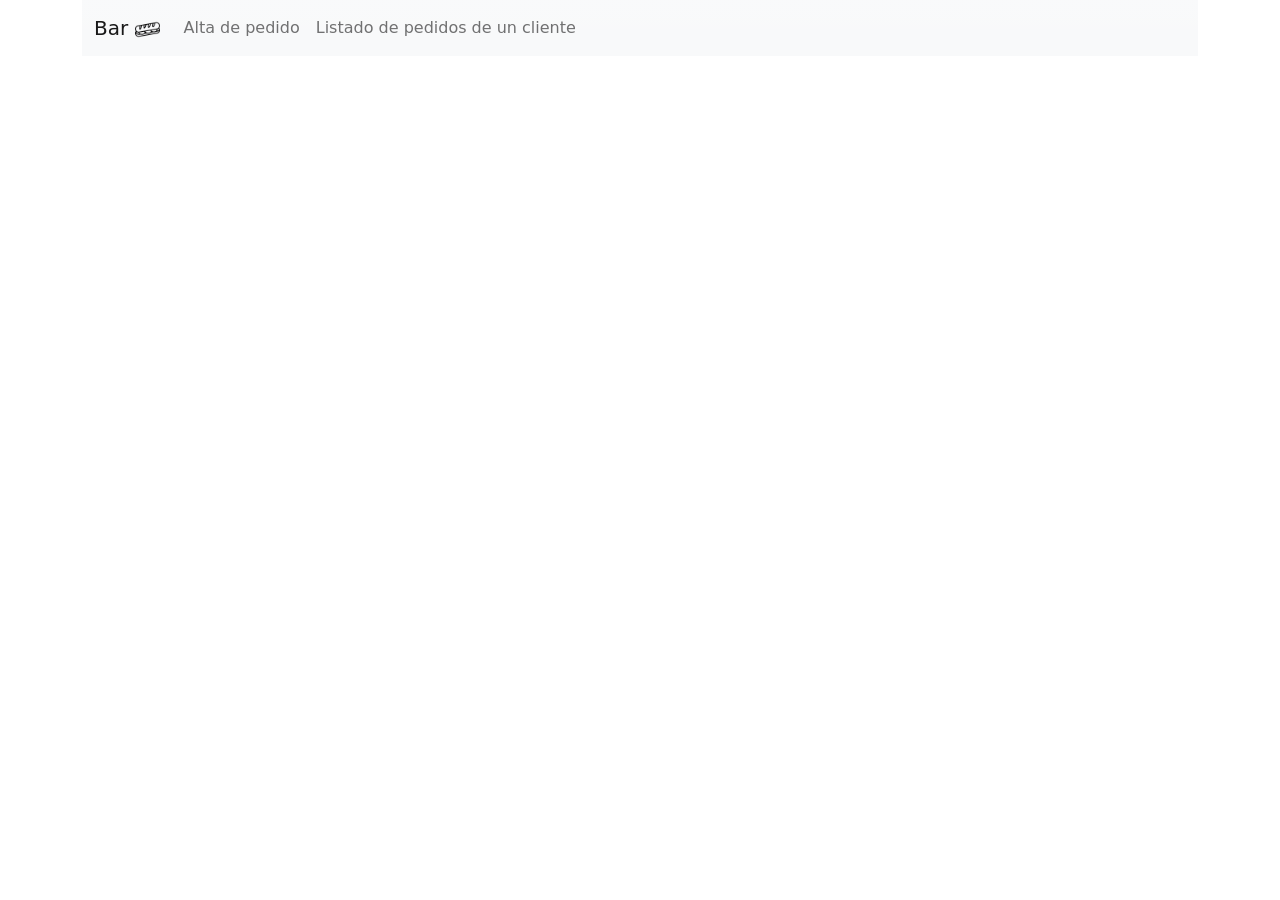
<file: tipoexamen/examenud128112023_resuelto/index.html>
<!DOCTYPE html>
<html lang="es">

<head>
    <meta charset="UTF-8">
    <meta http-equiv="X-UA-Compatible" content="IE=edge">
    <meta name="viewport" content="width=device-width, initial-scale=1.0">
    <!-- favicon -->
    <link rel="icon" type="image/png" href="favicon.png">
    <!-- Bootstrap CSS -->
    <link href="bootstrap/bootstrap.min.css" rel="stylesheet">
    <!-- Estilos propios -->
    <link href="css/estilos.css" rel="stylesheet">

    <!-- <a href="https://www.flaticon.es/iconos-gratis/emparedado" title="emparedado iconos">Emparedado iconos creados por Creaticca Creative Agency - Flaticon</a> -->

    <title>Bar</title>
</head>

<body>
    <div class="container">
        <!-- Barra de navegación -->
        <nav class="navbar navbar-expand-lg bg-gradient bg-light bg-gradient-directional">
            <div class=" container-fluid">
                <a class="navbar-brand">Bar <img src="favicon.png" width="25" /></a>
                <button class="navbar-toggler" type="button" data-bs-toggle="collapse"
                    data-bs-target="#navbarSupportedContent" aria-controls="navbarSupportedContent"
                    aria-expanded="false" aria-label="Toggle navigation">
                    <span class="navbar-toggler-icon"></span>
                </button>
                <div class="collapse navbar-collapse" id="navbarSupportedContent">
                    <ul class="navbar-nav me-auto mb-2 mb-lg-0">
                        <li class="nav-item">
                            <a class="nav-link" href="#" id="mnuAltaPedido">Alta de pedido</a>
                        </li>
                        <li class="nav-item">
                            <a class="nav-link" href="#" id="mnuListadoPedidosCliente">Listado de pedidos de un
                                cliente</a>
                        </li>
                    </ul>
                </div>
            </div>
        </nav>
        <!-- Formularios -->
        <!-- ================================================================
             APARTADO a) (1,5 puntos) Formulario frmAltaPedido con Bootstrap 5
             - Mismo patrón de filas que frmListadoPedidosCliente (row + col-3 / col-4)
             - SIN campo idpedido (AUTO_INCREMENT en la BD)
             ================================================================ -->
        <form name="frmAltaPedido" id="frmAltaPedido">
            <fieldset>
                <!-- Form Name -->
                <legend>Alta de pedido</legend>
                <!-- Text input: nombre del cliente -->
                <div class="row mb-1">
                    <label class="col-3 control-label" for="txtCliente">Nombre del cliente</label>
                    <div class="col-4">
                        <input id="txtCliente" name="txtCliente" placeholder="Nombre del cliente"
                            class="form-control input-md" type="text">
                    </div>
                </div>
                <!-- Select: platos (las <option> se cargan desde codigo.js) -->
                <div class="row mb-1">
                    <label class="col-3 control-label" for="lstPlato">Platos</label>
                    <div class="col-4">
                        <select id="lstPlato" name="lstPlato" class="form-select">
                        </select>
                    </div>
                </div>
                <!-- Radios: unidades 1..9 (mismo name, value obligatorio, el 1 marcado por defecto) -->
                <div class="row mb-1">
                    <span class="col-3 control-label">Unidades</span>
                    <div class="col-9">
                        <div class="form-check form-check-inline">
                            <input class="form-check-input" type="radio" name="radUnidades" id="radUnidades1" value="1" checked>
                            <label class="form-check-label" for="radUnidades1">1</label>
                        </div>
                        <div class="form-check form-check-inline">
                            <input class="form-check-input" type="radio" name="radUnidades" id="radUnidades2" value="2">
                            <label class="form-check-label" for="radUnidades2">2</label>
                        </div>
                        <div class="form-check form-check-inline">
                            <input class="form-check-input" type="radio" name="radUnidades" id="radUnidades3" value="3">
                            <label class="form-check-label" for="radUnidades3">3</label>
                        </div>
                        <div class="form-check form-check-inline">
                            <input class="form-check-input" type="radio" name="radUnidades" id="radUnidades4" value="4">
                            <label class="form-check-label" for="radUnidades4">4</label>
                        </div>
                        <div class="form-check form-check-inline">
                            <input class="form-check-input" type="radio" name="radUnidades" id="radUnidades5" value="5">
                            <label class="form-check-label" for="radUnidades5">5</label>
                        </div>
                        <div class="form-check form-check-inline">
                            <input class="form-check-input" type="radio" name="radUnidades" id="radUnidades6" value="6">
                            <label class="form-check-label" for="radUnidades6">6</label>
                        </div>
                        <div class="form-check form-check-inline">
                            <input class="form-check-input" type="radio" name="radUnidades" id="radUnidades7" value="7">
                            <label class="form-check-label" for="radUnidades7">7</label>
                        </div>
                        <div class="form-check form-check-inline">
                            <input class="form-check-input" type="radio" name="radUnidades" id="radUnidades8" value="8">
                            <label class="form-check-label" for="radUnidades8">8</label>
                        </div>
                        <div class="form-check form-check-inline">
                            <input class="form-check-input" type="radio" name="radUnidades" id="radUnidades9" value="9">
                            <label class="form-check-label" for="radUnidades9">9</label>
                        </div>
                    </div>
                </div>
                <!-- Button -->
                <div class="row mt-3">
                    <div class="offset-3 col-4">
                        <input type="button" id="btnAltaPedido" name="btnAltaPedido"
                            class="btn btn-primary" value="Aceptar" />
                    </div>
                </div>
            </fieldset>
        </form>
        <form name="frmListadoPedidosCliente" id="frmListadoPedidosCliente">
            <fieldset>
                <!-- Form Name -->
                <legend>Listado de pedidos de un cliente</legend>
                <!-- Text input-->
                <div class="row mb-1">
                    <label class="col-3 control-label" for="txtNombreClienteListado">Nombre del cliente</label>
                    <div class="col-4">
                        <input id="txtNombreClienteListado" name="txtNombreClienteListado"
                            placeholder="Nombre del cliente" class="form-control input-md" type="text" step="1">
                    </div>
                </div>
                <!-- Button -->
                <div class="row mt-3">
                    <div class="offset-3 col-4">
                        <input type="button" id="btnListadoPedidosCliente" name="btnListadoPedidosCliente"
                            class="btn btn-primary" value="Aceptar" />
                    </div>
                </div>
            </fieldset>
        </form>

        <!-- Listado -->
        <div id="listado">
            <!-- Mostrar aquí la tabla del listado solicitado -->
            
        </div>

    </div>
    <!-- Bootstrap JS -->
    <script src="bootstrap/bootstrap.min.js"></script>
    <!-- Scripts propios -->
    <script src="js/ajax.js"></script>
    <script src="js/objetos.js"></script>
    <script src="js/codigo.js"></script>
</body>

</html>
</file>
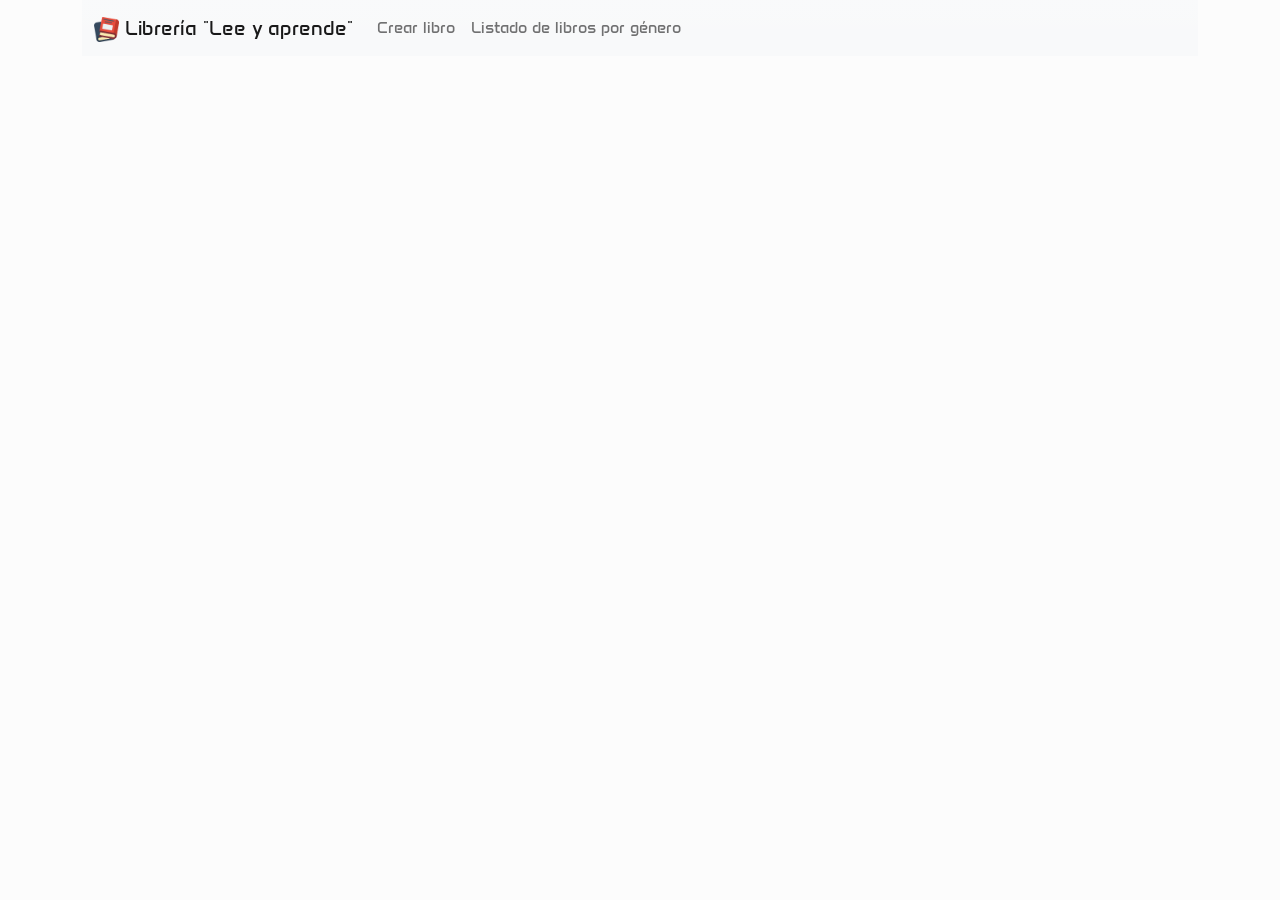
<file: tipoexamen/Examen_11-2024_resuelto/Examen_11-2024_resuelto/index.html>
﻿<!DOCTYPE html>
<html lang="es">

<head>
    <meta charset="UTF-8">
    <meta http-equiv="X-UA-Compatible" content="IE=edge">
    <meta name="viewport" content="width=device-width, initial-scale=1.0">
    <!-- favicon -->
    <link rel="icon" type="image/png" href="favicon.png">
    <!-- Bootstrap CSS -->
    <link href="bootstrap/bootstrap.min.css" rel="stylesheet">
    <!-- Estilos propios -->
    <link href="css/estilos.css" rel="stylesheet">


    <title>Examen Librería</title>

</head>

<body>
    <div class="container">
        <!-- Barra de navegación -->
        <nav class="navbar navbar-expand-lg bg-gradient bg-light bg-gradient-directional">
            <div class=" container-fluid">
                <a class="navbar-brand"><img src="favicon.png" width="25" /> Librería "Lee y aprende" </a>
                <button class="navbar-toggler" type="button" data-bs-toggle="collapse"
                    data-bs-target="#navbarSupportedContent" aria-controls="navbarSupportedContent"
                    aria-expanded="false" aria-label="Toggle navigation">
                    <span class="navbar-toggler-icon"></span>
                </button>
                <div class="collapse navbar-collapse" id="navbarSupportedContent">
                    <ul class="navbar-nav me-auto mb-2 mb-lg-0">
                        <li class="nav-item">
                            <a class="nav-link" href="#" id="mnuCrearLibro">Crear libro</a>
                        </li>
                        <li class="nav-item">
                            <a class="nav-link" href="#" id="mnuListado">Listado de libros por género</a>
                        </li>
                    </ul>
                </div>
            </div>
        </nav>
        <!-- Formularios -->
        <div id="formularios">

            <form name="frmCrearLibro" id="frmCrearLibro" role="form" class="d-none">
                <fieldset>
                    <legend>Registrar un libro</legend>
                    <div class="row mb-1">
                        <label class="col-3 control-label" for="txtTitulo">Título</label>
                        <div class="col-4">
                            <input id="txtTitulo" name="txtTitulo" placeholder="Título"
                                class="form-control input-md" type="text" step="1">
                        </div>
                    </div>
                    <div class="row mb-1">
                        <label class="col-3 control-label" for="txtAutor">Autor</label>
                        <div class="col-4">
                            <input id="txtAutor" name="txtAutor" placeholder="Autor"
                                class="form-control input-md" type="text" step="2">
                        </div>
                    </div>
                    <div class="row mb-1">
                        <label class="col-3 control-label" for="txtDescripcion">Descripcion</label>
                        <div class="col-4">
                            <textarea id="txtDescripcion" name="txtDescripcion" placeholder="Descripcion"
                                class="form-control input-md" type="text" step="3"></textarea>
                        </div>
                    </div>
                    <div class="row mb-1">
                        <label class="col-3 control-label" for="txtImagen">Imagen</label>
                        <div class="col-4">
                            <input id="txtImagen" name="txtImagen" placeholder="Url de la imagen de la portada"
                                class="form-control input-md" type="text" step="4">
                        </div>
                    </div>
                    <div class="row mb-3">
                        <label for="lstGenero" class="col-3 form-label">Género</label>
                        <div class="col-3">
                            <select class="form-select" name="lstGenero" id="lstGenero">
                                <!-- Rellenar desplegable de géneros -->
                            </select>
                        </div>
                    </div>

                    <input type="button" class="offset-3 btn btn-primary" name="btnCrearLibro" id="btnCrearLibro" value="Aceptar">
                </fieldset>
            </form>

            <form name="frmListado" id="frmListado" role="form" class="d-none">
                <fieldset>
                    <legend>Listar libros de un género</legend>
                    <div class="row mb-3">
                        <label for="lstGenero" class="form-label">Género</label>
                        <div class="col-3">
                            <select class="form-select" name="lstGenero" id="lstGenero">
                                <!-- Rellenar desplegable de géneros -->
                            </select>
                        </div>
                    </div>

                    <input type="button" class="btn btn-primary" name="btnListado" id="btnListado" value="Aceptar">

                </fieldset>
            </form>

        </div>
    </div>
    <!-- Bootstrap JS -->
    <script src="bootstrap/bootstrap.min.js"></script>
    <!-- Scripts propios -->
    <script src="js/ajax.js"></script>
    <script src="js/objetos.js"></script>
    <script src="js/codigo.js"></script>

    <!-- <a href="https://www.flaticon.es/iconos-gratis/libro" title="libro iconos">Libro iconos creados por Smashicons - Flaticon</a> -->

</body>

</html>
</file>
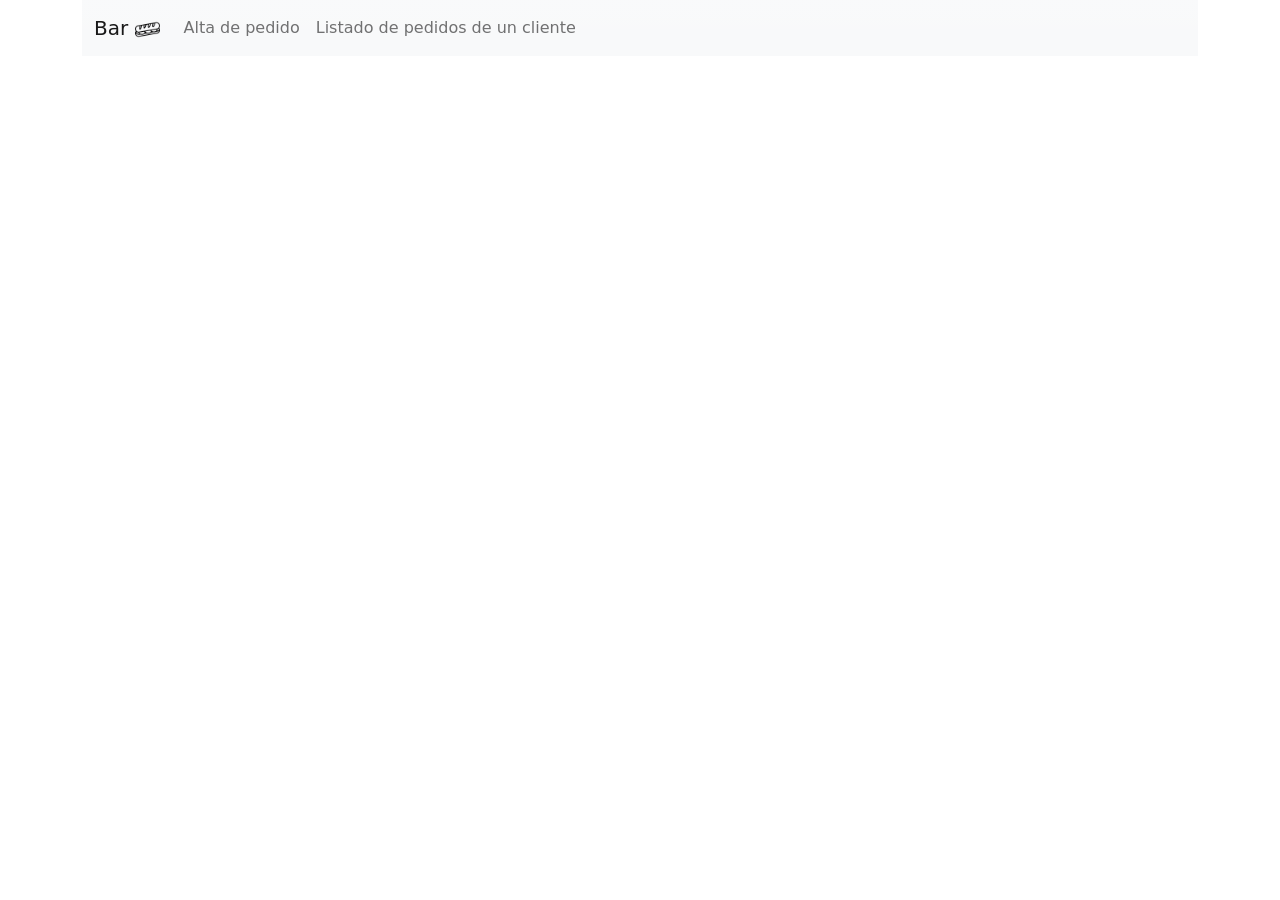
<file: tipoexamen/examenud128112023/examen/index.html>
<!doctype html>
<html lang="es">
  <head>
    <meta charset="UTF-8" />
    <meta http-equiv="X-UA-Compatible" content="IE=edge" />
    <meta name="viewport" content="width=device-width, initial-scale=1.0" />
    <!-- favicon -->
    <link rel="icon" type="image/png" href="favicon.png" />
    <!-- Bootstrap CSS -->
    <link href="bootstrap/bootstrap.min.css" rel="stylesheet" />
    <!-- Estilos propios -->
    <link href="css/estilos.css" rel="stylesheet" />

    <!-- <a href="https://www.flaticon.es/iconos-gratis/emparedado" title="emparedado iconos">Emparedado iconos creados por Creaticca Creative Agency - Flaticon</a> -->

    <title>Bar</title>
  </head>

  <body>
    <div class="container">
      <!-- Barra de navegación -->
      <nav
        class="navbar navbar-expand-lg bg-gradient bg-light bg-gradient-directional"
      >
        <div class="container-fluid">
          <a class="navbar-brand">Bar <img src="favicon.png" width="25" /></a>
          <button
            class="navbar-toggler"
            type="button"
            data-bs-toggle="collapse"
            data-bs-target="#navbarSupportedContent"
            aria-controls="navbarSupportedContent"
            aria-expanded="false"
            aria-label="Toggle navigation"
          >
            <span class="navbar-toggler-icon"></span>
          </button>
          <div class="collapse navbar-collapse" id="navbarSupportedContent">
            <ul class="navbar-nav me-auto mb-2 mb-lg-0">
              <li class="nav-item">
                <a class="nav-link" href="#" id="mnuAltaPedido"
                  >Alta de pedido</a
                >
              </li>
              <li class="nav-item">
                <a class="nav-link" href="#" id="mnuListadoPedidosCliente"
                  >Listado de pedidos de un cliente</a
                >
              </li>
            </ul>
          </div>
        </div>
      </nav>
      <!-- Formularios -->
      <form name="frmAltaPedido" id="frmAltaPedido">
        <!-- Incluir aquí los campos necesarios -->
        <fieldset>
          <legend>Alta de pedido</legend>
          <div class="row mb-2">
            <label class="col-3 col-form-label" for="txtCliente"
              >Nombre del cliente</label
            >
            <div class="col-4">
              <input
                type="text"
                class="form-control"
                id="txtCliente"
                name="tstCliente"
                placeholder="Nombre del cliente"
              />
            </div>
          </div>
          <div class="row mb-2">
            <label class="col-3 col-form-label" for="lstPlato">Platos</label>
            <div class="col-4">
              <select
                class="form-select"
                id="lstPlato"
                name="lstPlato"
              ></select>
            </div>
          </div>
          <div class="row mb-2">
            <label class="col-2 col-form-label">Unidades</label>
            <div class="col-6">
              <div class="form-check form-check-inline">
                <input
                  class="form-check-input"
                  type="radio"
                  name="radUnidades"
                  id="radUnidades1"
                  value="1"
                  checked
                />
                <label class="form-check-label" for="radUnidades1">1</label>
              </div>
              <div class="form-check form-check-inline">
                <input
                  class="form-check-input"
                  type="radio"
                  name="radUnidades"
                  id="radUnidades2"
                  value="2"
                  checked
                />
                <label class="form-check-label" for="radUnidades2">2</label>
              </div>
              <div class="form-check form-check-inline">
                <input
                  class="form-check-input"
                  type="radio"
                  name="radUnidades"
                  id="radUnidades3"
                  value="3"
                  checked
                />
                <label class="form-check-label" for="radUnidades3">3</label>
              </div>
              <div class="form-check form-check-inline">
                <input
                  class="form-check-input"
                  type="radio"
                  name="radUnidades"
                  id="radUnidades4"
                  value="4"
                  checked
                />
                <label class="form-check-label" for="radUnidades4">4</label>
              </div>
              <div class="form-check form-check-inline">
                <input
                  class="form-check-input"
                  type="radio"
                  name="radUnidades"
                  id="radUnidades5"
                  value="5"
                  checked
                />
                <label class="form-check-label" for="radUnidades5">5</label>
              </div>
              <div class="form-check form-check-inline">
                <input
                  class="form-check-input"
                  type="radio"
                  name="radUnidades"
                  id="radUnidades6"
                  value="6"
                  checked
                />
                <label class="form-check-label" for="radUnidades6">6</label>
              </div>
              <div class="form-check form-check-inline">
                <input
                  class="form-check-input"
                  type="radio"
                  name="radUnidades"
                  id="radUnidades7"
                  value="7"
                  checked
                />
                <label class="form-check-label" for="radUnidades7">7</label>
              </div>
              <div class="form-check form-check-inline">
                <input
                  class="form-check-input"
                  type="radio"
                  name="radUnidades"
                  id="radUnidades8"
                  value="8"
                  checked
                />
                <label class="form-check-label" for="radUnidades8">8</label>
              </div>
              <div class="form-check form-check-inline">
                <input
                  class="form-check-input"
                  type="radio"
                  name="radUnidades"
                  id="radUnidades9"
                  value="9"
                  checked
                />
                <label class="form-check-label" for="radUnidades9">9</label>
              </div>
            </div>
          </div>
          <div class="row mt-3">
            <div class="offset-3 col-4">
              <input
                type="button"
                class="btn btn-primary"
                id="btnAltaPedido"
                name="btnAltaPedido"
                value="Aceptar"
              />
            </div>
          </div>
        </fieldset>
      </form>
      <form name="frmListadoPedidosCliente" id="frmListadoPedidosCliente">
        <fieldset>
          <!-- Form Name -->
          <legend>Listado de pedidos de un cliente</legend>
          <!-- Text input-->
          <div class="row mb-1">
            <label class="col-3 control-label" for="txtNombreClienteListado"
              >Nombre del cliente</label
            >
            <div class="col-4">
              <input
                id="txtNombreClienteListado"
                name="txtNombreClienteListado"
                placeholder="Nombre del cliente"
                class="form-control input-md"
                type="text"
                step="1"
              />
            </div>
          </div>
          <!-- Button -->
          <div class="row mt-3">
            <div class="offset-3 col-4">
              <input
                type="button"
                id="btnListadoPedidosCliente"
                name="btnListadoPedidosCliente"
                class="btn btn-primary"
                value="Aceptar"
              />
            </div>
          </div>
        </fieldset>
      </form>

      <!-- Listado -->
      <div id="listado">
        <!-- Mostrar aquí la tabla del listado solicitado -->
      </div>
    </div>
    <!-- Bootstrap JS -->
    <script src="bootstrap/bootstrap.min.js"></script>
    <!-- Scripts propios -->
    <script src="js/ajax.js"></script>
    <script src="js/objetos.js"></script>
    <script src="js/codigo.js"></script>
  </body>
</html>
</file>
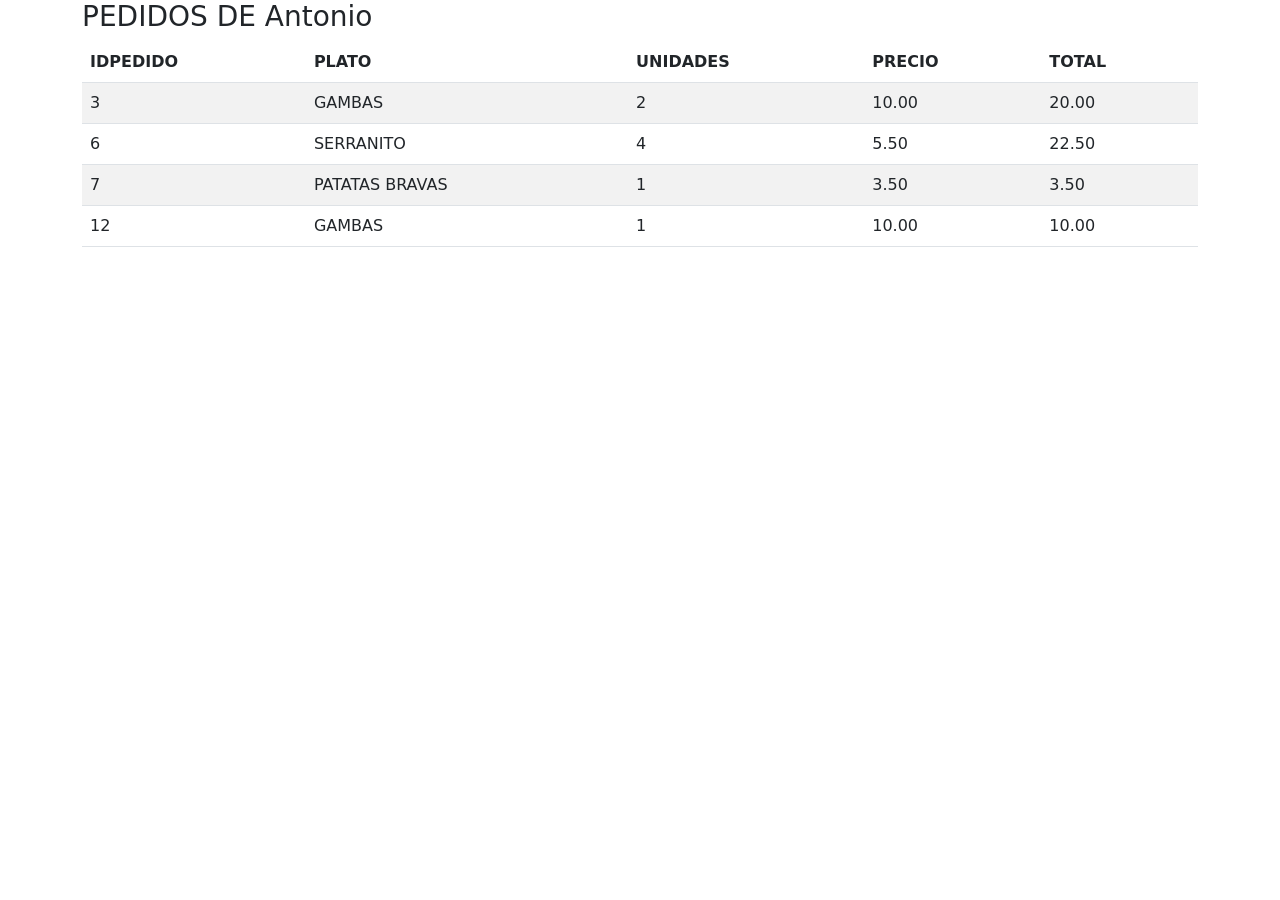
<file: tipoexamen/examenud128112023_resuelto/ejemplo_listado.html>
<!DOCTYPE html>
<html lang="es">

<head>
    <meta charset="UTF-8">
    <meta http-equiv="X-UA-Compatible" content="IE=edge">
    <meta name="viewport" content="width=device-width, initial-scale=1.0">
    <!-- favicon -->
    <link rel="icon" type="image/png" href="favicon.png">
    <!-- Bootstrap CSS -->
    <link href="bootstrap/bootstrap.min.css" rel="stylesheet">
    <!-- Estilos propios -->
    <link href="css/estilos.css" rel="stylesheet">

    <!-- <a href="https://www.flaticon.es/iconos-gratis/emparedado" title="emparedado iconos">Emparedado iconos creados por Creaticca Creative Agency - Flaticon</a> -->

    <title>Ejemplo listado</title>
</head>

<body>
    <div class="container">
        <div id="listadoEjemplo">
            <!-- Los datos que aparecen aquí son a modo de ejemplo -->
            <h3>PEDIDOS DE Antonio</h3>
            <table class="table table-striped">
                <thead>
                    <tr>
                        <th>IDPEDIDO</th>
                        <th>PLATO</th>
                        <th>UNIDADES</th>
                        <th>PRECIO</th>
                        <th>TOTAL</th>
                    </tr>
                </thead>
                <tbody>
                    <tr>
                        <td>3</td>
                        <td>GAMBAS</td>
                        <td>2</td>
                        <td>10.00</td>
                        <td>20.00</td>
                    </tr>
                    <tr>
                        <td>6</td>
                        <td>SERRANITO</td>
                        <td>4</td>
                        <td>5.50</td>
                        <td>22.50</td>
                    </tr>
                    <tr>
                        <td>7</td>
                        <td>PATATAS BRAVAS</td>
                        <td>1</td>
                        <td>3.50</td>
                        <td>3.50</td>
                    </tr>
                    <tr>
                        <td>12</td>
                        <td>GAMBAS</td>
                        <td>1</td>
                        <td>10.00</td>
                        <td>10.00</td>
                    </tr>
                </tbody>
            </table>
        </div>
    </div>
</body>

</html>
</file>
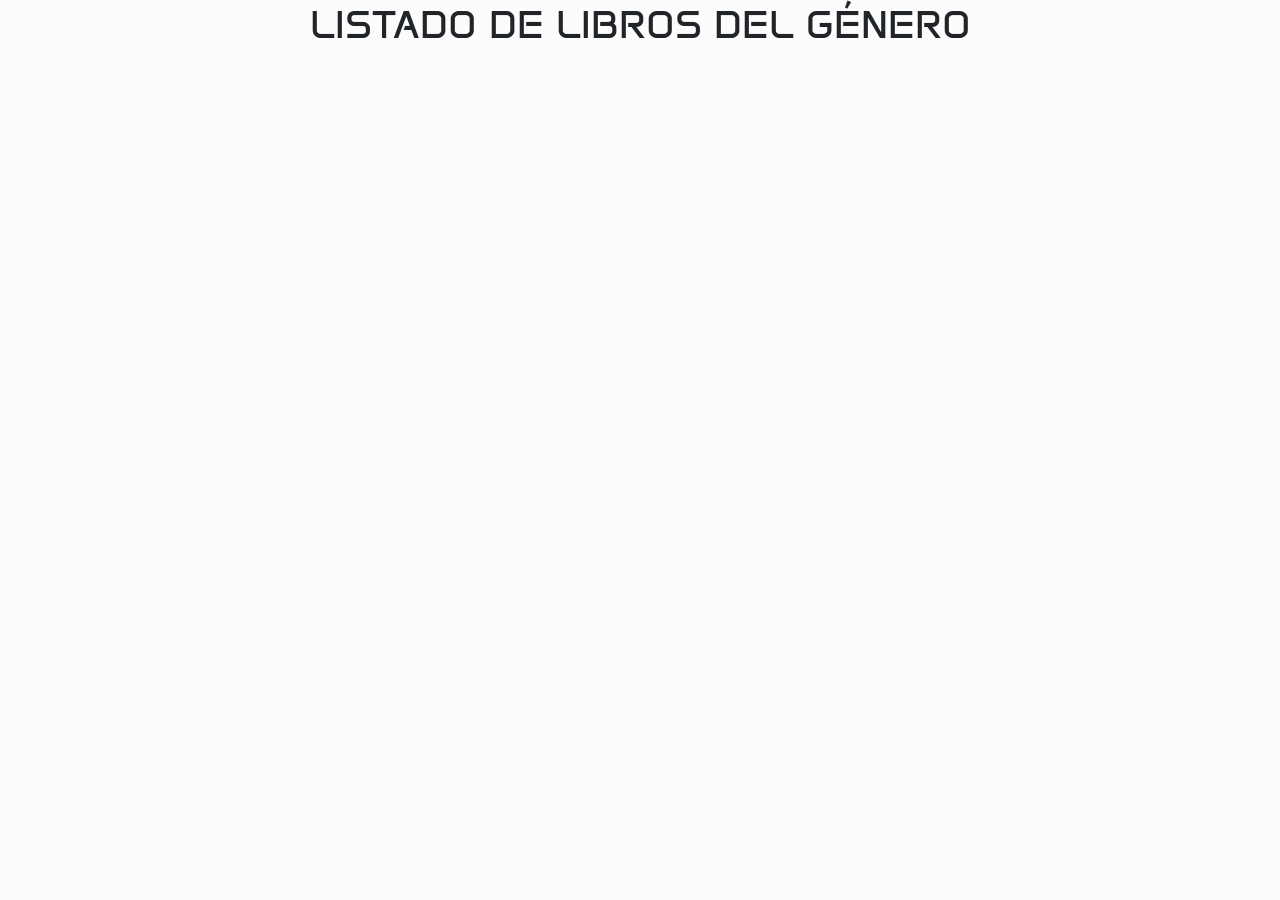
<file: tipoexamen/Examen_11-2024_resuelto/Examen_11-2024_resuelto/tarjetas.html>
<!DOCTYPE html>
<html lang="es">

<head>
    <meta charset="UTF-8">
    <meta http-equiv="X-UA-Compatible" content="IE=edge">
    <meta name="viewport" content="width=device-width, initial-scale=1.0">
    <link rel="icon" type="image/png" href="favicon.png">
    <!-- Sin el CSS de Bootstrap no hay cards ni grid (la plantilla vacia no lo traia) -->
    <link href="bootstrap/bootstrap.min.css" rel="stylesheet">
    <link href="css/estilos.css" rel="stylesheet">
    <title>Listado de libros</title>
</head>

<body>
    <!-- =====================================================================
         APARTADO B.3 (2,5 puntos): listado de libros de un genero en tarjetas.
         Esta pagina se abre desde index.html con ?idgenero=..&genero=..
         ===================================================================== -->
    <div class="container-fluid">
        <!-- Titulo EXACTO del enunciado: "LISTADO DE LIBROS DEL GÉNERO Z" (con tilde) -->
        <h1 class="text-center mb-3">LISTADO DE LIBROS DEL GÉNERO <span id="nombreGenero"></span></h1>
        <!-- Las columnas (col-*) deben ir SIEMPRE dentro de un .row -->
        <div class="row" id="tarjetas"></div>
    </div>

    <script src="bootstrap/bootstrap.min.js"></script>
    <!-- Se reutilizan ajax.js y objetos.js para crear aqui nuestro propio gestor.
         Alternativa de la solucion oficial: usar opener.oLibreria (el objeto de
         index.html), que exige "var oLibreria" y fallaria si se abre esta pagina
         directamente (opener === null). -->
    <script src="js/ajax.js"></script>
    <script src="js/objetos.js"></script>
    <script>
        "use strict";
        const oLibreria = new Libreria();

        // 1) Leer los parametros de la URL (ya vienen decodificados)
        let oURL = new URL(location.href);
        let idgenero = oURL.searchParams.get("idgenero");
        let genero = oURL.searchParams.get("genero");

        // 2) Titulo: nombre del genero en mayusculas
        document.querySelector("#nombreGenero").textContent = genero.toUpperCase();

        // 3) Pedir los libros y pintar las tarjetas
        generarTarjetas(idgenero);

        async function generarTarjetas(idgenero) {
            let respuesta = await oLibreria.getLibrosGenero(idgenero);
            let tarjetas = document.querySelector("#tarjetas");

            // Error del servidor: datos es null, no se puede recorrer
            if (!respuesta.ok) {
                tarjetas.innerHTML = `<h3>${respuesta.mensaje}</h3>`;
                return;
            }
            // Caso limite: genero sin libros
            if (respuesta.datos.length == 0) {
                tarjetas.innerHTML = "<h3>No hay libros de este género</h3>";
                return;
            }

            // Cada fila trae: idlibro, idgenero, titulo, autor, descripcion, imagen
            // y "genero" (la consulta hace un JOIN con la tabla genero).
            // Se acumula el HTML en un string y se vuelca UNA vez (no innerHTML += en el bucle).
            // Las clases col-12 col-md-4 col-lg-3 ya cumplen el Apartado C
            // (1 / 3 / 4 tarjetas por fila segun la resolucion).
            let cards = "";
            for (let libro of respuesta.datos) {
                cards += `<div class="col-12 col-md-4 col-lg-3 mb-3">
                            <div class="card h-100" style="width: 15rem;">
                              <img src="${libro.imagen}" class="card-img-top" alt="${libro.titulo}">
                              <div class="card-body">
                                <h5 class="card-title">${libro.titulo}</h5>
                                <p class="fw-light text-muted mb-1">${libro.autor}</p>
                                <p class="fw-light text-muted mb-1">${libro.genero}</p>
                                <p class="card-text">${libro.descripcion}</p>
                              </div>
                            </div>
                          </div>`;
            }
            tarjetas.innerHTML = cards;
        }
    </script>
</body>

</html>
</file>
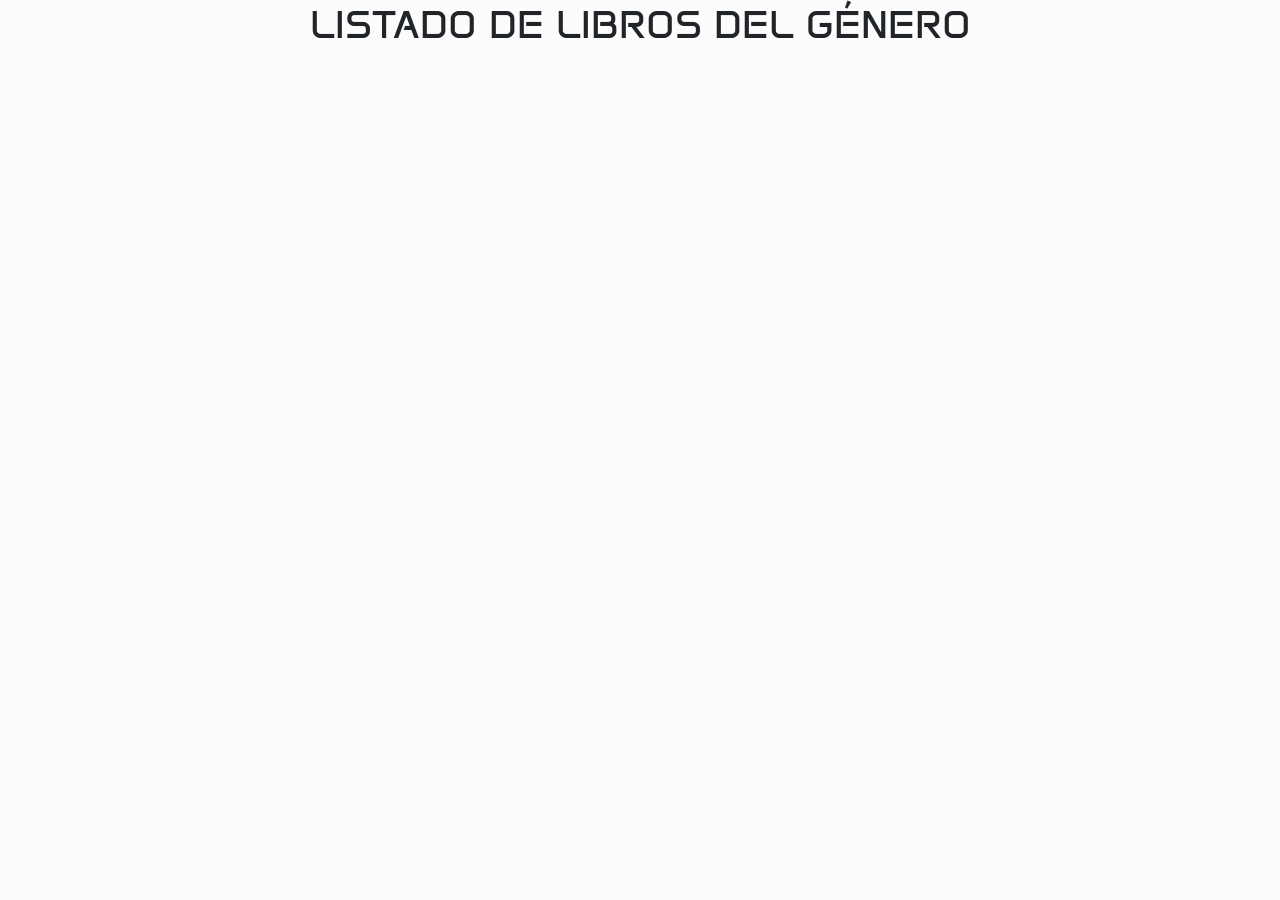
<file: tipoexamen/examenud121112024/Plantilla examen/Plantilla examen/tarjetas.html>
<!doctype html>
<html lang="en">
  <head>
    <meta charset="UTF-8" />
    <meta name="viewport" content="width=device-width, initial-scale=1.0" />
    <!-- favicon -->
    <link rel="icon" type="image/png" href="favicon.png">
    <!-- Bootstrap CSS -->
    <link href="bootstrap/bootstrap.min.css" rel="stylesheet">
    <!-- Estilos propios -->
    <link href="css/estilos.css" rel="stylesheet">
    <title>Tarjetas</title>
  </head>

  <body>
    <!-- Codificar aquí de forma manual lo solicitado en el Apartado C  -->
    <div class="container-fluid">
      <!-- Titulo EXACTO del enunciado: "LISTADO DE LIBROS DEL GÉNERO Z" (con tilde) -->
      <h1 class="text-center mb-3">
        LISTADO DE LIBROS DEL GÉNERO <span id="nombreGenero"></span>
      </h1>
      <!-- Las columnas (col-*) deben ir SIEMPRE dentro de un .row -->
      <div class="row" id="tarjetas"></div>
    </div>

    <script src="bootstrap/bootstrap.min.js"></script>
    <!-- Se reutilizan ajax.js y objetos.js para crear aqui nuestro propio gestor.
         Alternativa de la solucion oficial: usar opener.oLibreria (el objeto de
         index.html), que exige "var oLibreria" y fallaria si se abre esta pagina
         directamente (opener === null). -->
    <script src="js/ajax.js"></script>
    <script src="js/objetos.js"></script>
    <script>
      "use strict";
      const oLibreria = new Libreria();

      // 1) Leer los parametros de la URL (ya vienen decodificados)
      let oURL = new URL(location.href);
      let idgenero = oURL.searchParams.get("idgenero");
      let genero = oURL.searchParams.get("genero");

      // 2) Titulo: nombre del genero en mayusculas
      document.querySelector("#nombreGenero").textContent =
        genero.toUpperCase();

      // 3) Pedir los libros y pintar las tarjetas
      generarTarjetas(idgenero);

      async function generarTarjetas(idgenero) {
        let respuesta = await oLibreria.getLibrosGenero(idgenero);
        let tarjetas = document.querySelector("#tarjetas");

        // Error del servidor: datos es null, no se puede recorrer
        if (!respuesta.ok) {
          tarjetas.innerHTML = `<h3>${respuesta.mensaje}</h3>`;
          return;
        }
        // Caso limite: genero sin libros
        if (respuesta.datos.length == 0) {
          tarjetas.innerHTML = "<h3>No hay libros de este género</h3>";
          return;
        }

        // Cada fila trae: idlibro, idgenero, titulo, autor, descripcion, imagen
        // y "genero" (la consulta hace un JOIN con la tabla genero).
        // Se acumula el HTML en un string y se vuelca UNA vez (no innerHTML += en el bucle).
        // Las clases col-12 col-md-4 col-lg-3 ya cumplen el Apartado C
        // (1 / 3 / 4 tarjetas por fila segun la resolucion).
        let cards = "";
        for (let libro of respuesta.datos) {
          cards += `<div class="col-12 col-md-4 col-lg-3 mb-3">
                            <div class="card h-100" style="width: 15rem;">
                              <img src="${libro.imagen}" class="card-img-top" alt="${libro.titulo}">
                              <div class="card-body">
                                <h5 class="card-title">${libro.titulo}</h5>
                                <p class="fw-light text-muted mb-1">${libro.autor}</p>
                                <p class="fw-light text-muted mb-1">${libro.genero}</p>
                                <p class="card-text">${libro.descripcion}</p>
                              </div>
                            </div>
                          </div>`;
        }
        tarjetas.innerHTML = cards;
      }
    </script>
  </body>
</html>
</file>
<file: tipoexamen/examenud128112023_resuelto/css/estilos.css>
@font-face {
    font-family: 'Permanent Marker';
    font-style: normal;
    font-weight: 400;
    font-display: swap;
    src: url(../fonts/PermanentMarker-Regular.woff2) format('woff2');
    unicode-range: U+0000-00FF, U+0131, U+0152-0153, U+02BB-02BC, U+02C6, U+02DA, U+02DC, U+0304, U+0308, U+0329, U+2000-206F, U+2074, U+20AC, U+2122, U+2191, U+2193, U+2212, U+2215, U+FEFF, U+FFFD;
  }

/* En principio formulario y listado están ocultos */
 form, #listado {
    display:none;
}

/* ==========================================================================
   APARTADO b) (0,5 puntos) Aplicar la fuente local a formularios y listados.
   El @font-face de arriba solo DECLARA la fuente; esta regla la USA.
   Bootstrap 5 pone font-family: inherit en input/select/button, así que
   los controles del formulario también la heredan.
   ========================================================================== */
form, #listado {
    font-family: 'Permanent Marker', cursive;
}

/* Detalles visuales (opcionales) para parecerse a las capturas del enunciado */
form, #listado {
    margin-top: 1rem;
    padding: 0.75rem 1rem;
    border: 1px solid #9ec5fe;
    border-radius: 0.375rem;
}
</file>
<file: tipoexamen/Examen_11-2024_resuelto/Examen_11-2024_resuelto/css/estilos.css>
@font-face {
  font-family: 'Anta';
  font-style: normal;
  font-weight: 400;
  src: url(../fonts/Anta.woff2) format('woff2');
  unicode-range: U+0000-00FF, U+0131, U+0152-0153, U+02BB-02BC, U+02C6, U+02DA, U+02DC, U+0304, U+0308, U+0329, U+2000-206F, U+2074, U+20AC, U+2122, U+2191, U+2193, U+2212, U+2215, U+FEFF, U+FFFD;
}

body {
  background-color: hsla(0, 0%, 99%, 0.997);
  font-family: 'Anta', sans-serif;
}
</file>
<file: tipoexamen/examenud128112023/examen/css/estilos.css>
@font-face {
  font-family: "Permanent Marker";
  font-style: normal;
  font-weight: 400;
  font-display: swap;
  src: url(../fonts/PermanentMarker-Regular.woff2) format("woff2");
  unicode-range:
    U+0000-00FF, U+0131, U+0152-0153, U+02BB-02BC, U+02C6, U+02DA, U+02DC,
    U+0304, U+0308, U+0329, U+2000-206F, U+2074, U+20AC, U+2122, U+2191, U+2193,
    U+2212, U+2215, U+FEFF, U+FFFD;
}

form,
#listado {
  font-family: "Permanent Marker", cursive; 
}
form, #listado {
display: none;
}
</file>
<file: tipoexamen/examenud121112024/Plantilla examen/Plantilla examen/css/estilos.css>
@font-face {
  font-family: 'Anta';
  font-style: normal;
  font-weight: 400;
  src: url(../fonts/Anta.woff2) format('woff2');
  unicode-range: U+0000-00FF, U+0131, U+0152-0153, U+02BB-02BC, U+02C6, U+02DA, U+02DC, U+0304, U+0308, U+0329, U+2000-206F, U+2074, U+20AC, U+2122, U+2191, U+2193, U+2212, U+2215, U+FEFF, U+FFFD;
}

body {
  background-color: hsla(0, 0%, 99%, 0.997);
  font-family: 'Anta', sans-serif;
}
</file>
